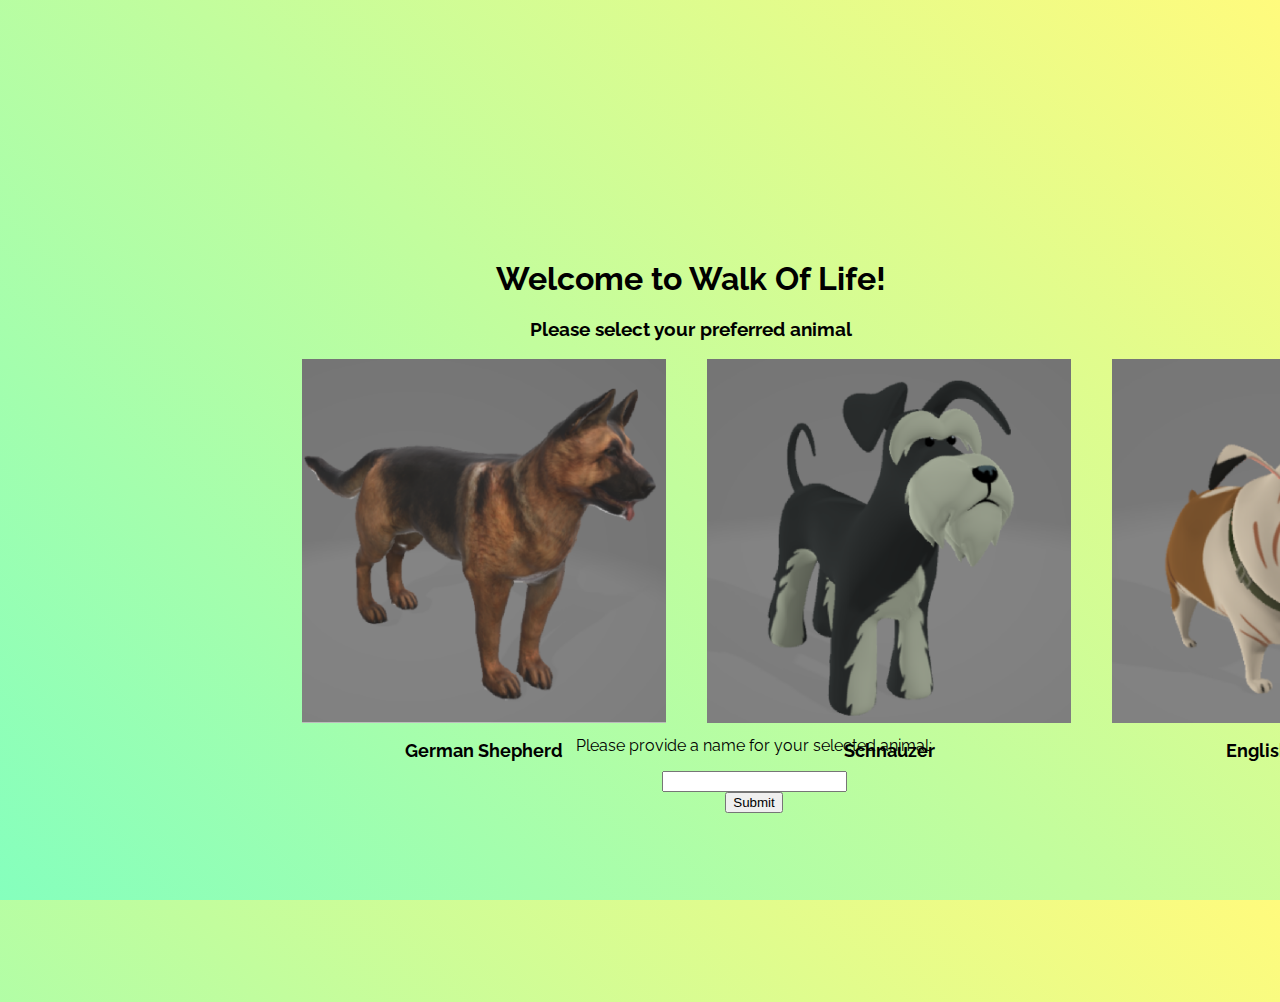
<file: dashboard.html>
<!DOCTYPE html>
<html lang="en">
<head>
    <meta charset="UTF-8">
    <title>Walk Of Life</title>
    <link rel="stylesheet" href="./css/dashboard.css">
    <meta name="viewport" content="width=device-width, initial-scale=1.0">
    <script type="module" src="src/dashboard.js"></script>
</head>
<body>
<div id="container">
    <h1>Welcome to Walk Of Life!</h1>
    <h3>Please select your preferred animal</h3>

    <form method="get" action="index.html" id="form_desktop">
        <div class="animal_container" id="animal_container">
            <div id="js-pointer" class="animal_pointer"></div>
            <div class="animal_view" id="GermanSheperd">
                <img src="assets/2d/dog_fullbody.png" class="animal_picture" alt="GermanSheperd"/>
                <h1 class="animal_name">German Shepherd</h1>
            </div>
            <div class="animal_view" id="Schnauzer">
                <img src="assets/2d/dog2_fullbody.png" class="animal_picture" alt="Schnauzer"/>
                <h1 class="animal_name">Schnauzer</h1>
            </div>
            <div class="animal_view" id="EnglishBulldog">
                <img src="assets/2d/dog3_fullbody.png" class="animal_picture" alt="EnglishBulldog"/>
                <h1 class="animal_name">English Bulldog</h1>
            </div>
        </div>
        <div id="control_unit">
            <p>Please provide a name for your selected animal:</p>
            <input id="animal_name" type="text" name="animal_name" required/><br>
            <input type="submit">
        </div>
    </form>
</div>
</body>

</html>
</file>
<file: css/dashboard.css>
@font-face {
    font-family: walk_of_life_font;
    src: url(../assets/font/Raleway/Raleway-VariableFont_wght.ttf);
}

.animal_container{
    align-content: center;
    height: 30%;
    width: 100%;
    padding-left: 18%;
}

.animal_view {
    height: 45vh;
    width: 45vh;
    float: left;
    transition: border 0.5s ease-in-out;
}

.animal_view:hover{
    cursor: pointer;
    border: solid 5px #FFFB7D;
    border-radius: 10px;
}

.animal_picture{
    height: 90%;
    width: 90%;
}

.animal_name {
   font-size: large;
}

#control_unit{
    position: absolute;
    top: 80%;
    left: 45%;
}

html,
body {
    margin: 0;
    height: 100%;
    background-color: #85FFBD;
    background-image: linear-gradient(45deg, #85FFBD 0%, #FFFB7D 100%);
}

#container {
    height: 100%;
    width: 100%;
    align-content: center;
    text-align: center;
    font-family: walk_of_life_font, serif;
    padding: 4%;
}

@media screen and (max-width: 768px){
    .animal_view{
        width: 70%;
        height: 20%;
    }
    .animal_picture{
        height: 15vh;
        width: 15vh;
        padding-top: 2vh;
    }
    #control_unit{
        position: absolute;
        top: 15%;
        left: 5%;
    }
    #animal_container {
        padding-top: 25%;
        padding-left: 10%;
    }
}
</file>
